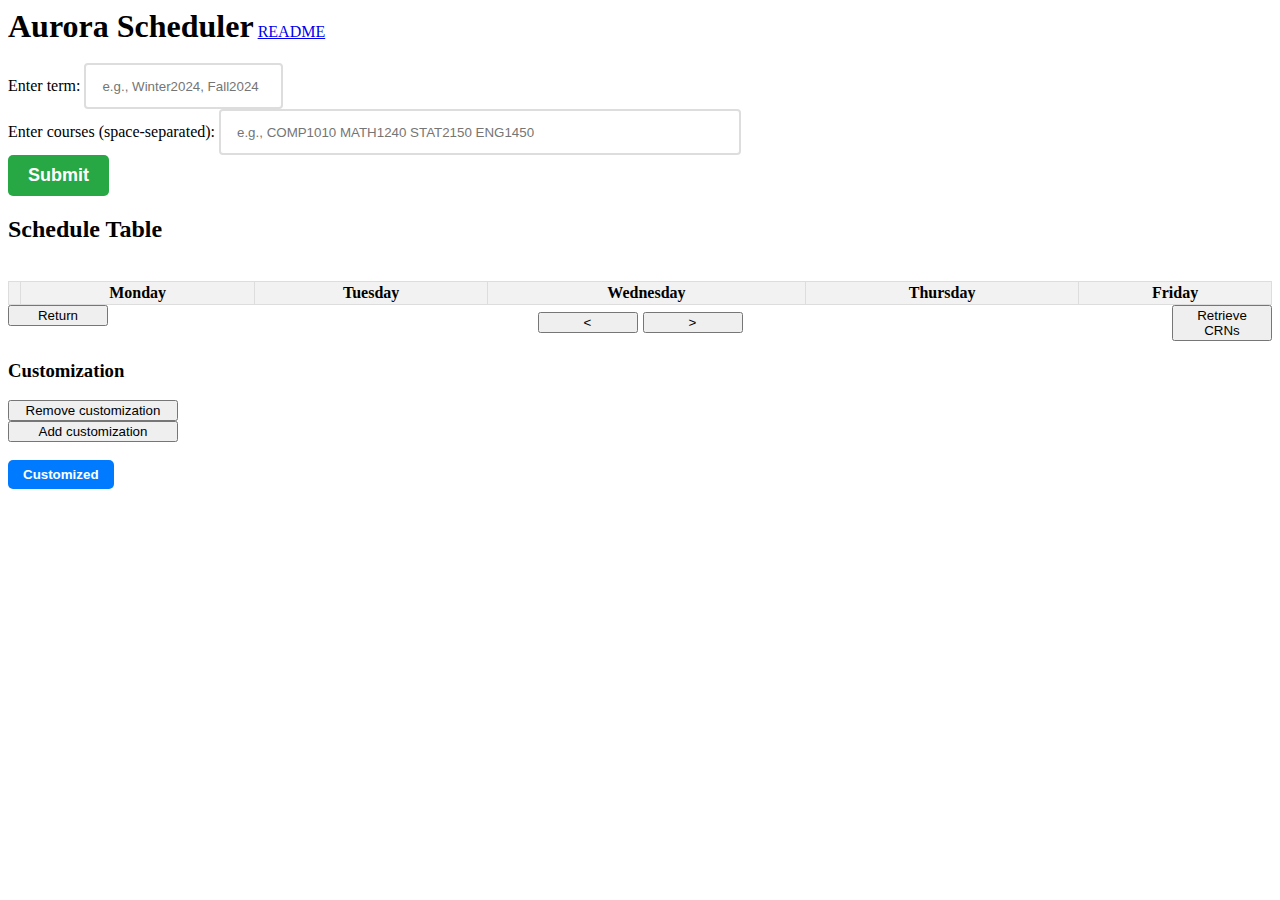
<file: index.html>
<!DOCTYPE html>
<html lang="en">
<head>
    <meta charset="UTF-8">
    <meta name="viewport" content="width=device-width, initial-scale=1.0">
    <title>Aurora Scheduler</title>
    <script src="https://code.jquery.com/jquery-3.6.4.min.js"></script>
    <script type="text/javascript" src="app.js"></script>
    <link rel="stylesheet" href="style.css">
    <style>
    </style>
</head>
<body>
    <h1 style="display: inline;">Aurora Scheduler</h1>
    <a href="README.html" target="_blank" style="display: inline;">README</a>
    <br><br>
    <!-- <button onclick="window.open('README.md')">View README</button> -->

    <div class="form">
        <form id="courseForm">
            <div>
                <label for="term">Enter term:</label>
                <input type="text" id="term" name="term" required placeholder="e.g., Winter2024, Fall2024">
                <!-- e.g., Winter2024, Fall2024 -->
            </div>
            <div>
                <label for="courses">Enter courses (space-separated):</label>
                <input type="text" id="courses" name="courses" required placeholder="e.g., COMP1010 MATH1240 STAT2150 ENG1450">
                <!-- e.g., COMP1010 MATH1240 STAT2150 ENG1450 -->
            </div>
            <div>
                <button type="button", id ="submit">Submit</button>
            </div>
        </form>
        <div id="loading1" style="display:none">Loading...</div>
        <div id="error"></div>
    </div>
    

    <h2>Schedule Table</h2>
    
    <div id="ways"></div>
    <div id="smallestTimeGap"></div>
    <br>

    <div id="scheduleInfo1"></div>

    <table>
        <thead>
            <tr>
                <th class="test"></th> 
                <th>Monday</th>
                <th>Tuesday</th>
                <th>Wednesday</th>
                <th>Thursday</th>
                <th>Friday</th>
            </tr>
        </thead>
        <tbody class = "newTable">
        </tbody>
    </table>

    <div class="navigatingButtons">
        <div>
            <button id="return1">Return</button>
        </div>
        
        <div class="buttonsNextPrev">
            <button id="prevSchedule1">&lt;</button>
            <button id="nextSchedule1">&gt;</button>
            
        </div>
        <div>
            <button id="retrieveCRNs">Retrieve CRNs</button>
        </div>
    </div>


    <div id="popupCRNs" class="popup-overlay">
        <div class="popup-content">
            <h2>CRNs list of this schedule:</h2>
            <div id="CRNsList"></div>
            <button id="okPopup">OK</button>
        </div>
    </div>

    
    <h3>Customization</h3>

    <div class="form2">
        <form id="customizationForm">
            
        </form>

        <div>
            <button type="button", id ="removeCustomization">Remove customization</button>
        </div>
        <div>
            <button type="button", id ="addCustomization">Add customization</button>
        </div>
        <br>
        <div>
            <button type="button", id ="done">Customized</button>
        </div>
        <div id="loading2" style="display:none">Loading...</div>
        
    </div>

    

</body>
</html>
</file>
<file: style.css>
#courses {
    padding-left: 16px;
    width: 500px;
}

input {
    padding-left: 16px;
    height: 40px;
    border-radius: 4px;
    border-style: solid;
    border-color: #ddd;
}

table {
    border-collapse: collapse;
    width: 100%;
}

/* for mobile */
@media only screen and (max-width: 600px) {
    table {
        width: 500px; 
    }
}

th, td{
    border-left: 1px solid #ddd;
    border-right: 1px solid #ddd;
    /* padding: 8px; */
    text-align: center;
    height: 20px
}

th {
    background-color: #f2f2f2;
    border: 1px solid #ddd;
}

select {
    padding-left: 16px;
    height: 40px;
    border-radius: 4px;
    border-style: solid;
    border-color: #ddd;
}

.cell {
    position: relative;
    overflow: visible;
    white-space: nowrap;
    width: 80px;
    height: 20px;
}

.hour {
    position: absolute;
    top: 12px;
    left: 21px;
}

.noBorder {
    border: none;
}

.noBorderBottom {
    border-bottom: none;
}

.firebrick {
    background-color: firebrick;
    color: #FFFFFF;
}

.slateblue {
    background-color: slateblue;
    color: #FFFFFF;
}

.goldenrod {
    background-color: goldenrod;
    color: #FFFFFF;    
}

.limegreen {
    background-color: limegreen;
    color: #FFFFFF;
}

.darkgoldenrod {
    background-color: darkgoldenrod;
    color: #FFFFFF;
}

.mediumorchid {
    background-color: mediumorchid;
    color: #FFFFFF;
}

.darkkhaki {
    background-color: #BDB76B; 
    color: #FFFFFF;
}

.cornflowerblue {
    background-color: #6495ED;
    color: #FFFFFF;
}

.darksalmon {
    background-color: #E9967A;
    color: #FFFFFF;
}

.darkslategray {
    background-color: #2F4F4F;
    color: #FFFFFF;
}

#addCustomization {
    width: 170px;
}

#removeCustomization {
    width: 170px;
}

#loading1 {
    color: red;
    font-weight: bold;
}

#loading2 {
    color: red;
    font-weight: bold;
}

#error {
    color: red;
    font-weight: bold;
}

#error2 {
    color: red;
    font-weight: bold;
}


.navigatingButtons {
    display: flex;
}

#return1 {
    margin-right: auto; /* Pushes the return button to the left */
    width: 100px;
}

#retrieveCRNs {
    margin-left: auto; /* Pushes the return button to the right */
    width: 100px;
}

.buttonsNextPrev {
    display: flex;
    flex-grow: 1;
    justify-content: center;
    align-items: center; 
    gap: 5px; /* Space between the < and > buttons */
}

#prevSchedule1, #nextSchedule1 {
    width: 100px; 
}

button:hover {
    background-color: #d0d0d0; 
}

#submit {
    background-color: #28a745; 
    color: white; /* Text color */
    font-size: 18px; 
    font-weight: bold; 
    padding: 10px 20px; /* Larger padding to make the button bigger */
    border: none;       /* Remove border */
    border-radius: 5px; /* Rounded corners */
    cursor: pointer; /* Show pointer on hover */
    transition: background-color 0.3s ease; /* Smooth transition */
}

#submit:hover {
    background-color: #218838; /* Darker green on hover */
}

#done {
    background-color: #007bff;
    color: white;
    font-weight: bold;
    padding: 7px 15px; 
    border: none; 
    border-radius: 5px; 
    cursor: pointer; 
    transition: background-color 0.3s ease;
}

#done:hover {
    background-color: #0056b3;
}

.popup {
    position: absolute;
    padding: 10px;
    background-color: white;
    border: 1px solid #ccc;
    box-shadow: 0 4px 8px rgba(0, 0, 0, 0.2);
    max-width: 200px;
}

/* Popup overlay */
.popup-overlay {
    display: none; /* Initially hidden */
    position: fixed;
    top: 0;
    left: 0;
    width: 100%;
    height: 100%;
    background: rgba(0, 0, 0, 0.5); /* Semi-transparent background */
    justify-content: center;
    align-items: center;
    z-index: 1000; /* Ensure the popup is above other content */
}

/* Popup content box */
.popup-content {
    background-color: white;
    padding: 20px;
    border-radius: 5px;
    text-align: center;
    width: 300px;
    box-shadow: 0 4px 6px rgba(0, 0, 0, 0.1);
}

/* Styling for buttons */
#okPopup {
    padding: 10px 15px;
    margin: 10px;
    cursor: pointer;
}


.isACourse {
    cursor: pointer;
}

.customeTime_container {
    display: flex;
    gap: 10px;
    align-items: center; /* Vertically align items */
    flex-wrap: wrap; /* Ensure wrapping if the screen is too small */
}
</file>
